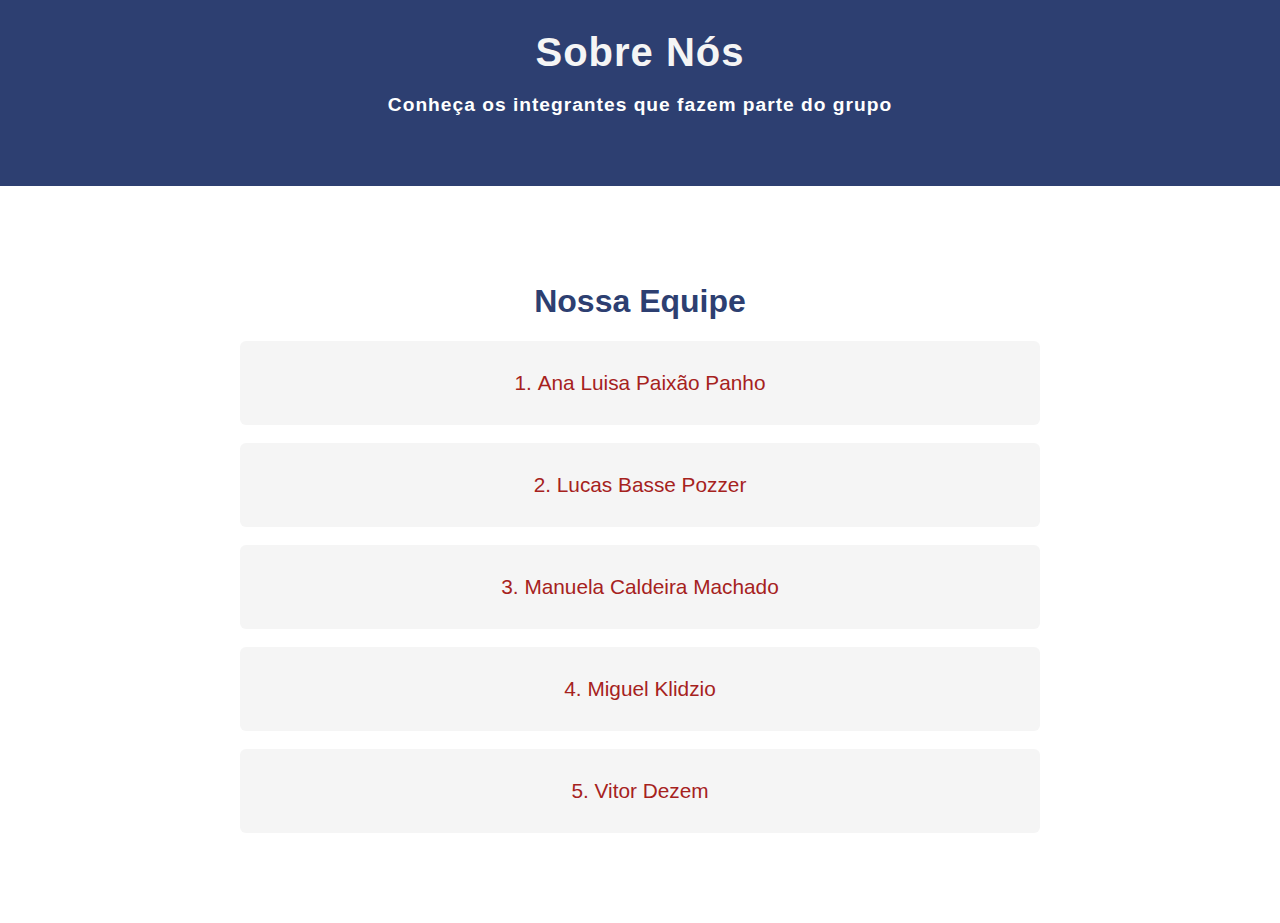
<file: index.html>
<!DOCTYPE html>
<html lang="pt-BR">
<head>
<title>Sobre Nós - Grupo 3</title>
<link rel="stylesheet" href="stilo.css">
</head>
<body>

<header>Sobre Nós
    <p>Conheça os integrantes que fazem parte do grupo</p>
</header>

<main>
    <h2>Nossa Equipe</h2>
    <ol>
        <li>Ana Luisa Paixão Panho</li>
        <li>Lucas Basse Pozzer</li>
        <li>Manuela Caldeira Machado</li>
        <li>Miguel Klidzio</li>
        <li>Vitor Dezem</li>
    </ol>
</main>

</body>

</html>
</file>
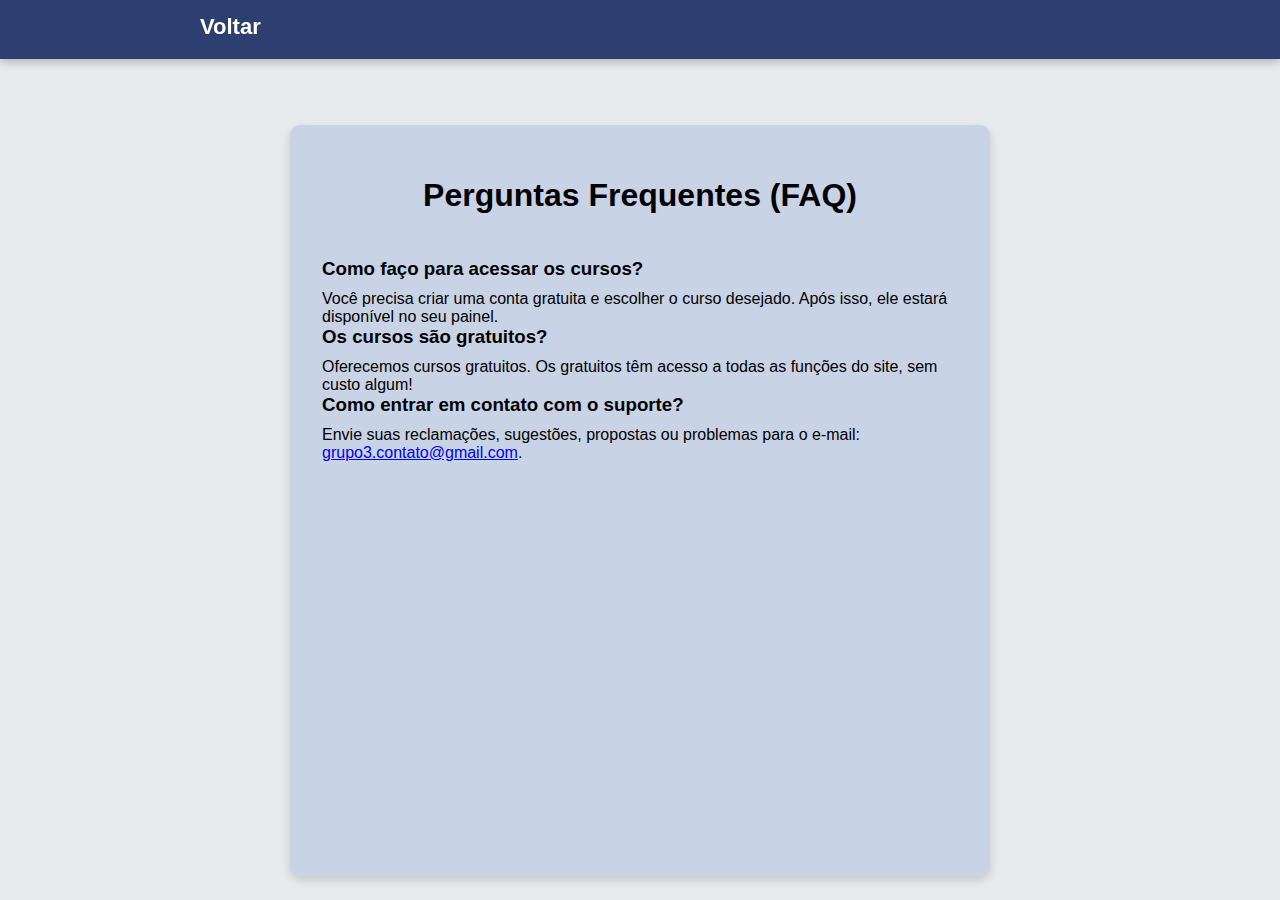
<file: ajuda.html>
<!DOCTYPE html>
<html lang="pt-BR">
<head>
    <title>Learn Fast - Central de ajuda</title>
    <link rel="stylesheet" href="estilo.css">
</head>
<body>
    <header class="cabecalho1">
      <ul class="voltar">
        <li><a href="index.html">Voltar</a></li>
      </ul>
    </header>
    <main class="main-content">
        <div class="faq-section">
            <h2>Perguntas Frequentes (FAQ)</h2>

            <div class="faq-item">
                <h3>Como faço para acessar os cursos?</h3>
                <p>Você precisa criar uma conta gratuita e escolher o curso desejado. Após isso, ele estará disponível no seu painel.</p>
            </div>

            <div class="faq-item">
                <h3>Os cursos são gratuitos?</h3>
                <p>Oferecemos cursos gratuitos. Os gratuitos têm acesso a todas as funções do site, sem custo algum!</p>
            </div>

            <div class="faq-item">
                <h3>Como entrar em contato com o suporte?</h3>
                <p>Envie suas reclamações, sugestões, propostas ou problemas para o e-mail: <a href="mailto:grupo3.contato@gmail.com">grupo3.contato@gmail.com</a>.</p>
            </div>
        </div>
    </main>

</body>
</html>
</file>
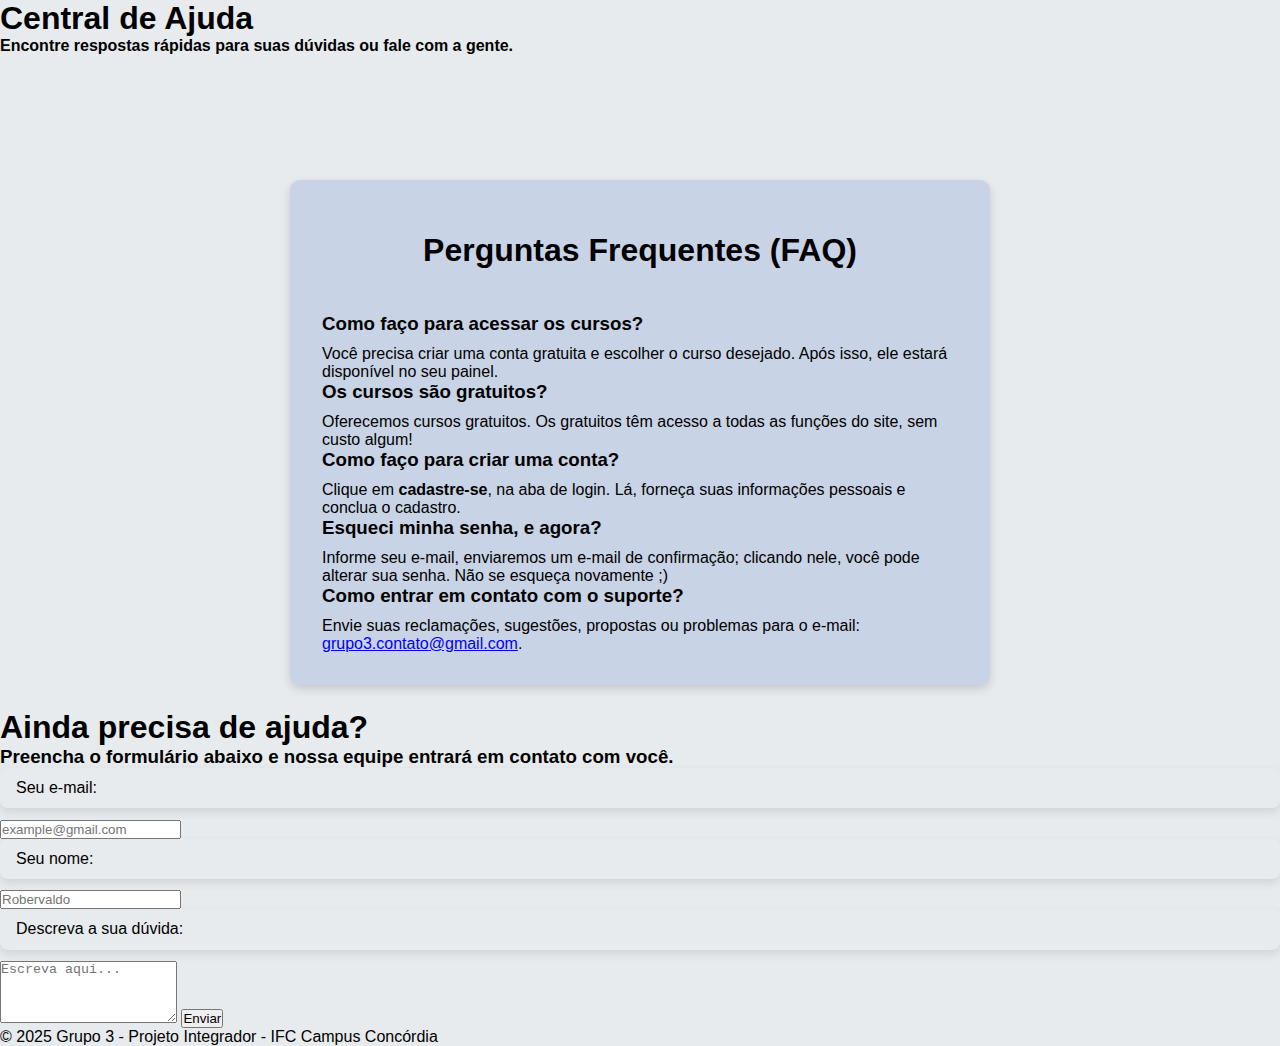
<file: Central_de_Ajuda_-_Learn_Fast.html>
<!DOCTYPE html>
<html lang="pt-BR">
<head>
    <title>Learn Fast - Central da Ajuda</title>
    <link rel="stylesheet" href="estilo.css">
</head>
<body>
    <header class="site-header">
        <div class="header-content">
            <h1>Central de Ajuda</h1>
            <h4>Encontre respostas rápidas para suas dúvidas ou fale com a gente.</h4>
        </div>
    </header>

    <main class="main-content">
        <div class="faq-section">
            <h2>Perguntas Frequentes (FAQ)</h2>

            <div class="faq-item">
                <h3>Como faço para acessar os cursos?</h3>
                <p>Você precisa criar uma conta gratuita e escolher o curso desejado. Após isso, ele estará disponível no seu painel.</p>
            </div>

            <div class="faq-item">
                <h3>Os cursos são gratuitos?</h3>
                <p>Oferecemos cursos gratuitos. Os gratuitos têm acesso a todas as funções do site, sem custo algum!</p>
            </div>

            <div class="faq-item">
                <h3>Como faço para criar uma conta?</h3>
                <p>Clique em <strong>cadastre-se</strong>, na aba de login. Lá, forneça suas informações pessoais e conclua o cadastro.</p>
            </div>

            <div class="faq-item">
                <h3>Esqueci minha senha, e agora?</h3>
                <p>Informe seu e-mail, enviaremos um e-mail de confirmação; clicando nele, você pode alterar sua senha. Não se esqueça novamente ;)</p>
            </div>

            <div class="faq-item">
                <h3>Como entrar em contato com o suporte?</h3>
                <p>Envie suas reclamações, sugestões, propostas ou problemas para o e-mail: <a href="mailto:grupo3.contato@gmail.com">grupo3.contato@gmail.com</a>.</p>
            </div>
        </div>
    </main>

    <footer class="site-footer">
        <div class="footer-contact">
            <h1>Ainda precisa de ajuda?</h1>
            <h3>Preencha o formulário abaixo e nossa equipe entrará em contato com você.</h3>

            <form class="contact-form">
                <label for="email">Seu e-mail:</label>
                <input type="email" id="email" name="email" placeholder="example@gmail.com" required>

                <label for="nome">Seu nome:</label>
                <input type="text" id="nome" name="nome" placeholder="Robervaldo" required>

                <label for="duvida">Descreva a sua dúvida:</label>
                <textarea id="duvida" name="duvida" rows="4" placeholder="Escreva aqui..." required></textarea>

                <button type="submit">Enviar</button>
            </form>

            <p>© 2025 Grupo 3 - Projeto Integrador - IFC Campus Concórdia</p>
        </div>
    </footer>
</body>
</html>
</file>
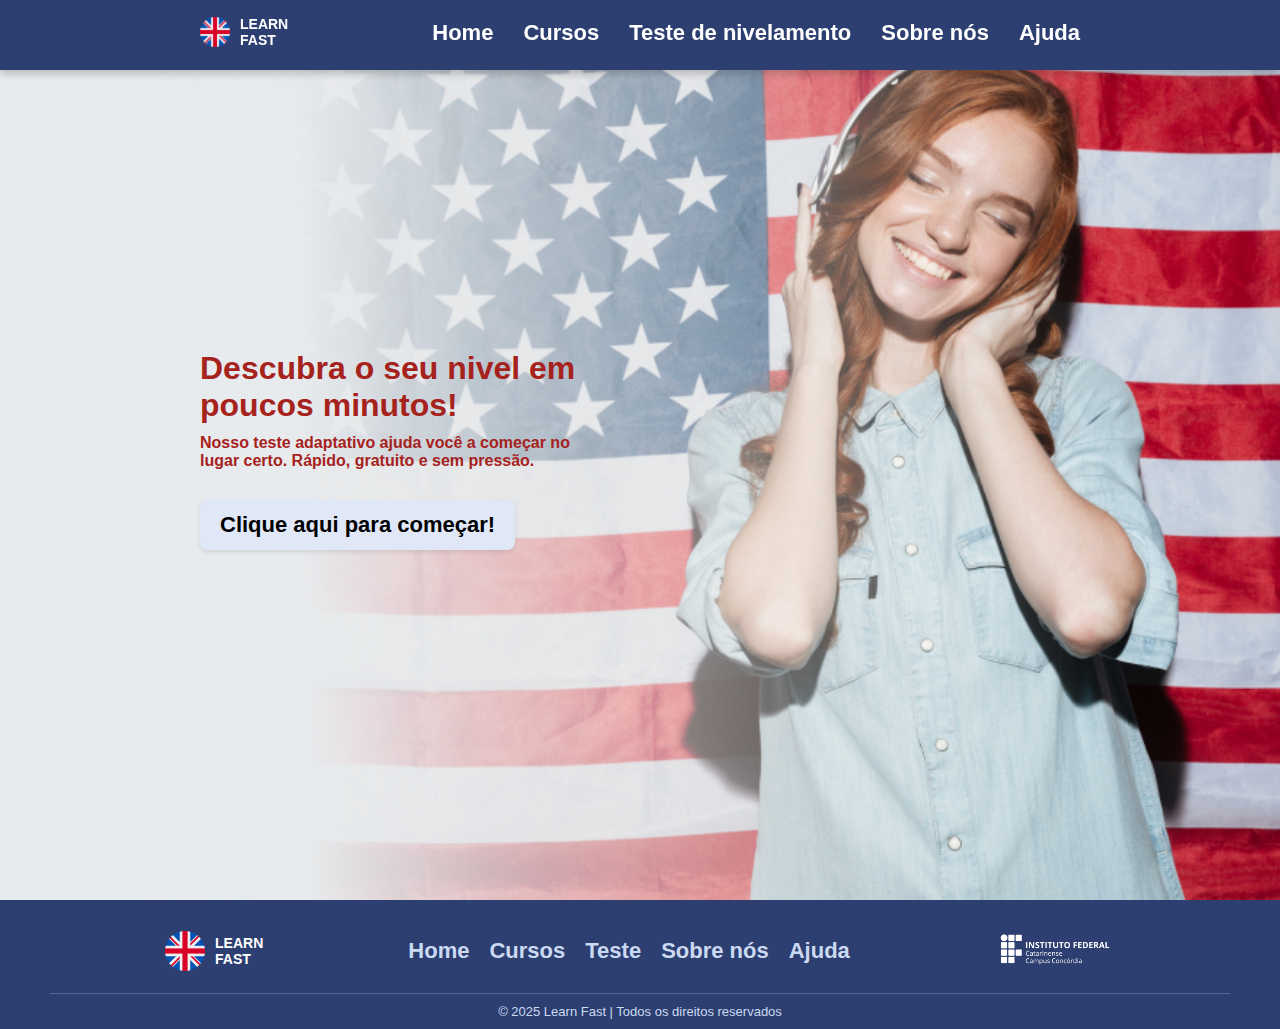
<file: pag-teste.html>
<!DOCTYPE html>
<html lang="pt-BR">
<head>
  <meta charset="UTF-8">
  <title>Learn Fast - Teste de Nivelamento</title>
  <link rel="stylesheet" href="estilo.css">
  <link rel="icon" type="image/x-icon" href="reino-unido.png">
</head>
<body class="bg-img4">
  <header class="cabecalho2">
    <div class="logo">
      <img src="reino-unido.png" alt="Logo Learn Fast">
      <span>LEARN <br>FAST</span>
    </div>
    <nav>
      <ul>
        <li><a href="index.html">Home</a></li>
        <li><a href="curso.html">Cursos</a></li>
        <li><a href="pag-teste.html">Teste de nivelamento</a></li>
        <li><a href="sobrenos.html">Sobre nós</a></li>
        <li><a href="ajuda.html">Ajuda</a></li>
      </ul>
    </nav>
  </header>
  <div class="hero3">
  <main class="container">
    <section class="text-content">
      <div class="titulo">  
      <h1>Descubra o seu nivel em poucos minutos!</h1>
      </div>
      <p>Nosso teste adaptativo ajuda você a começar no lugar certo. Rápido, gratuito e sem pressão.</p>
      <div class="buttons">
        <a href="teste.html" class="btn2">Clique aqui para começar!</a>
      </div>
    </section>
  </main>
  </div>
  <footer class="footer">
  <div class="footer-container">
    <div class="footer-logo">
      <img src="reino-unido.png" alt="Logo Learn Fast">
      <span>LEARN <br>FAST</span>
    </div>

    <nav class="footer-nav">
      <ul>
        <li><a href="index.html">Home</a></li>
        <li><a href="curso.html">Cursos</a></li>
        <li><a href="pag-teste.html">Teste</a></li>
        <li><a href="sobrenos.html">Sobre nós</a></li>
        <li><a href="ajuda.html">Ajuda</a></li>
      </ul>
    </nav>

    <div class="footer-extra">
      <img src="IFC Concórdia Horizontal BRANCO fundo transparente (1).png">
    </div>
  </div>

  <p class="footer-copy">&copy; 2025 Learn Fast | Todos os direitos reservados</p>
</footer>

</body>
</html>
</file>
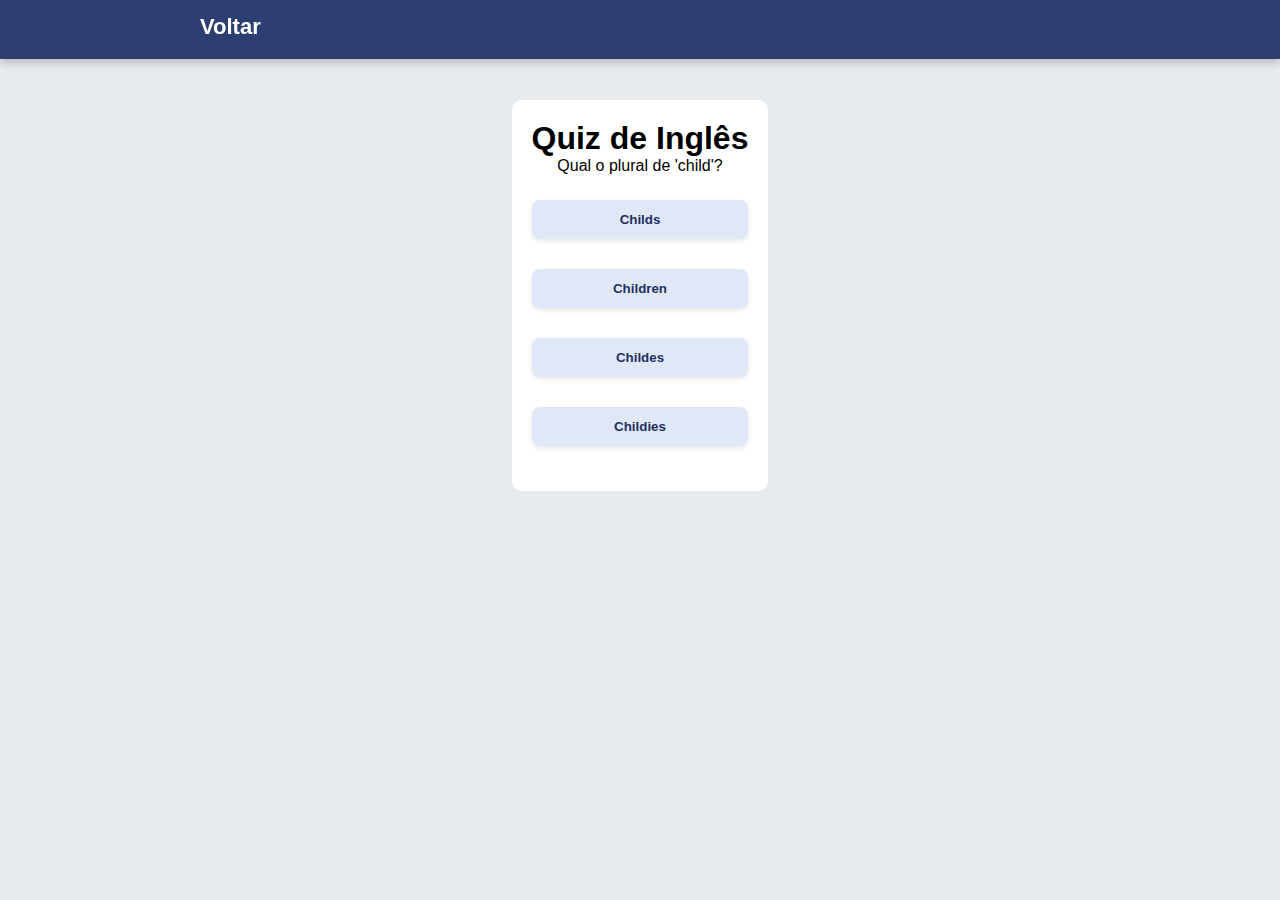
<file: quiz-basico.html>
<!DOCTYPE html>
<html lang="pt-BR">
<head>
  <meta charset="UTF-8" />
  <meta name="viewport" content="width=device-width, initial-scale=1.0" />
  <title>Quiz Básico</title>
  <link rel="stylesheet" href="estilo.css">
</head>
<body>
    <header class="cabecalho1">
      <ul class="voltar">
        <li><a href="básico.html">Voltar</a></li>
      </ul>
    </header>
  <div id="quiz-container2">
    <h1>Quiz de Inglês</h1>
    <div id="quiz">
      <p id="question">Carregando pergunta...</p>
      <div id="answer-buttons"></div>
      <button id="next-button" class="btn2">Próxima</button>
    </div>
    <p id="score"></p>
    <button id="restart-btn" class="btn2">Reiniciar Quiz</button>
  </div>

  <script>
    const questions = [
      {
        question: "Qual o plural de 'child'?",
        answers: ["Childs", "Children", "Childes", "Childies"],
        correct: "Children"
      },
      {
        question: "Como se diz 'cachorro' em inglês?",
        answers: ["Cat", "Dog", "Cow", "Duck"],
        correct: "Dog"
      },
      {
        question: "Qual o passado de 'go'?",
        answers: ["Go", "Goed", "Went", "Gone"],
        correct: "Went"
      },
      {
        question: "Qual a tradução de 'house'?",
        answers: ["Casa", "Carro", "Mesa", "Janela"],
        correct: "Casa"
      },
      {
        question: "Complete: 'I ___ a book.'",
        answers: ["Read", "Reads", "Reading", "Reeds"],
        correct: "Read"
      },
      {
        question: "Qual o artigo indefinido correto: '___ apple'?",
        answers: ["A", "An", "The", "Any"],
        correct: "An"
      },
      {
        question: "Como se diz 'Obrigado' em inglês?",
        answers: ["Please", "Sorry", "Thanks", "Welcome"],
        correct: "Thanks"
      },
      {
        question: "Qual o comparativo de 'big'?",
        answers: ["Bigger", "Biggest", "More Big", "Most Big"],
        correct: "Bigger"
      },
      {
        question: "Traduza: 'She is happy.'",
        answers: ["Ela está feliz", "Ele está triste", "Ela é bonita", "Ele está feliz"],
        correct: "Ela está feliz"
      },
      {
        question: "Qual a forma correta: 'There ___ many books.'",
        answers: ["Is", "Are", "Be", "Was"],
        correct: "Are"
      }
    ];

    const questionElement = document.getElementById("question");
    const answerButtons = document.getElementById("answer-buttons");
    const nextButton = document.getElementById("next-button");
    const scoreElement = document.getElementById("score");
    const restartButton = document.getElementById("restart-btn");

    let currentQuestionIndex = 0;
    let score = 0;

    function startQuiz() {
      currentQuestionIndex = 0;
      score = 0;
      scoreElement.textContent = "";
      restartButton.style.display = "none";
      nextButton.style.display = "none";
      showQuestion();
    }

    function showQuestion() {
      resetState();
      const currentQuestion = questions[currentQuestionIndex];
      questionElement.textContent = currentQuestion.question;

      currentQuestion.answers.forEach(answer => {
        const button = document.createElement("button");
        button.textContent = answer;
        button.classList.add("btn");
        button.addEventListener("click", () => selectAnswer(button, currentQuestion.correct));
        answerButtons.appendChild(button);
      });
    }

    function resetState() {
      nextButton.style.display = "none";
      while (answerButtons.firstChild) {
        answerButtons.removeChild(answerButtons.firstChild);
      }
    }

    function selectAnswer(selectedButton, correctAnswer) {
      const buttons = answerButtons.children;
      Array.from(buttons).forEach(button => {
        if (button.textContent === correctAnswer) {
          button.classList.add("correct");
        } else {
          button.classList.add("wrong");
        }
        button.disabled = true;
      });

      if (selectedButton.textContent === correctAnswer) {
        score += 10;
      }
      nextButton.style.display = "block";
    }

    function showScore() {
      questionElement.textContent = "Quiz finalizado!";
      scoreElement.textContent = `Sua pontuação: ${score} / ${questions.length * 10}`;
      restartButton.style.display = "block";
    }

    nextButton.addEventListener("click", () => {
      currentQuestionIndex++;
      if (currentQuestionIndex < questions.length) {
        showQuestion();
      } else {
        resetState();
        showScore();
      }
    });

    restartButton.addEventListener("click", startQuiz);

    startQuiz();
  </script>
</body>
</html>
</file>
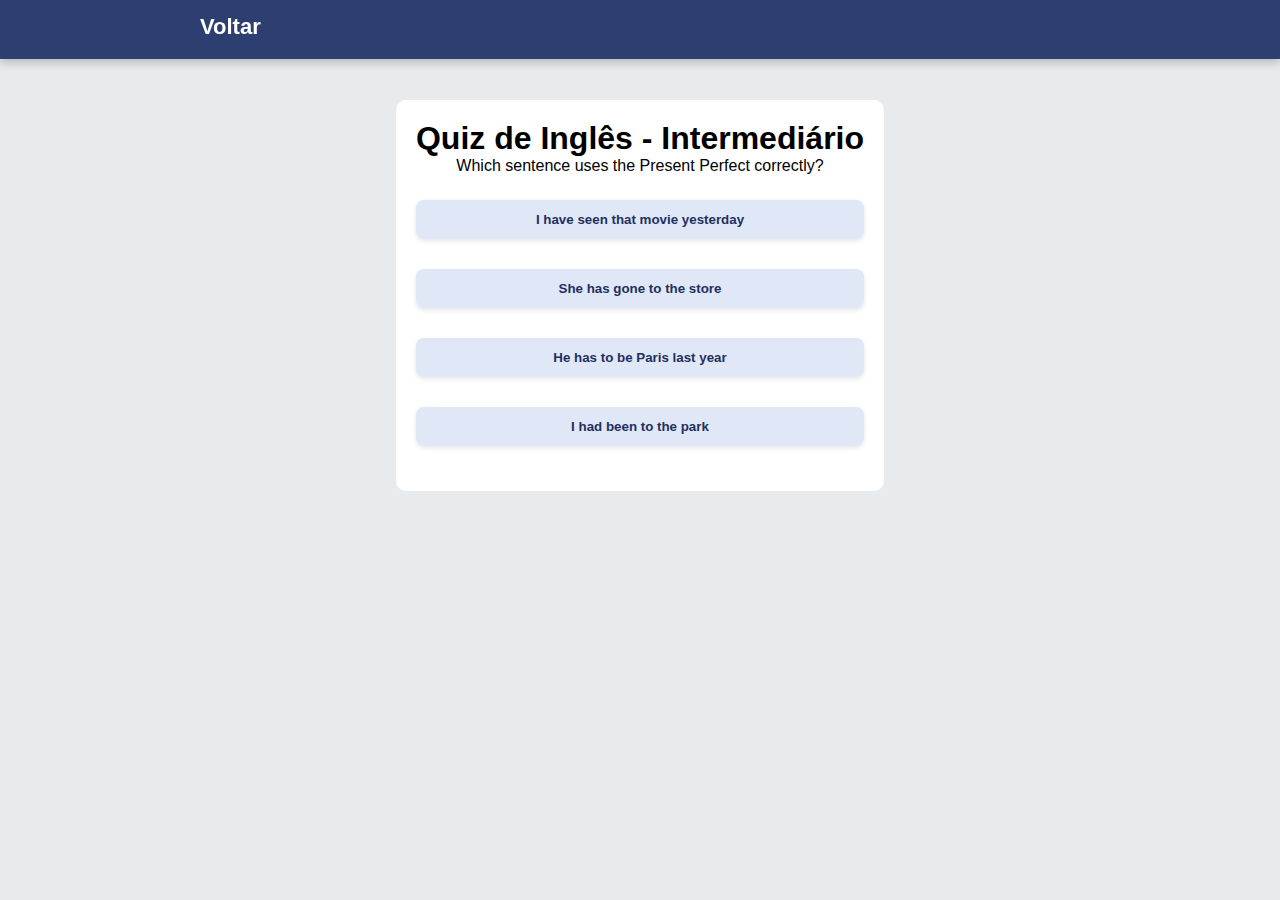
<file: quiz-intermediaro.html>
<!DOCTYPE html>
<html lang="pt-BR">
<head>
  <meta charset="UTF-8" />
  <meta name="viewport" content="width=device-width, initial-scale=1.0" />
  <link rel="stylesheet" href="estilo.css">
  <link rel="icon" type="image/x-icon" href="reino-unido.png">
  <title>Quiz Intermediário</title>
</head>
<body>
    <header class="cabecalho1">
      <ul class="voltar">
        <li><a href="intermediário.html">Voltar</a></li>
      </ul>
    </header>
  <div id= quiz-container2>
    <h1>Quiz de Inglês - Intermediário</h1>
    <div id="quiz">
      <p id="question">Carregando pergunta...</p>
      <div id="answer-buttons"></div>
      <button id="next-button" class="btn">Próxima</button>
    </div>
    <p id="score"></p>
    <button id="restart-btn" class="btn">Reiniciar Quiz</button>
  </div>

  <script>
    const questions = [
      {
        question: "Which sentence uses the Present Perfect correctly?",
        answers: [
          "I have seen that movie yesterday",
          "She has gone to the store",
          "He has to be Paris last year",
          "I had been to the park"
        ],
        correct: "She has gone to the store"
      },
      {
        question: "Which verb tense represents a continuous and ongoing action?",
        answers: ["Future simple", "Present Continuous", "Future Perfect", "Future Continuous"],
        correct: "Present Continuous"
      },
      {
        question: "Choose the correct sentence: ",
        answers: ["A cat can clean ourselves", "A cat can clean herself", "A cat can clean yourselves", "A cat can clean itself"],
        correct: "A cat can clean itself"
      },
      {
        question: "Complete: 'The population of the world is ____________.'",
        answers: ["Going", "Covering", "Finding", "Growing"],
        correct: "Growing"
      },
      {
        question: "Complete the sentence: 'She ____ a baby in july",
        answers: ["Has", "Had", "Haven't ", "Have"],
        correct: "Had"
      },
      {
        question: "Identify the correct form: 'He is ___ English for five years.'",
        answers: ["Study", "Studied", "Studies", "Studying"],
        correct: "Studying"
      },
      {
        question: "Complete: 'Things ______ a lot since October",
        answers: [
          "are changing",
          "has changed",
          "change",
          "have changed"
        ],
        correct: "have changed"
      },
      {
        question: "Complete the sentence: 'Andrew is always late. I am sure he ____ late for the party as well.'",
        answers: ["will be", "is going to be", "is not going to be", "will not be"],
        correct: "is going to be"
      },
      {
        question: "Which sentence is using Possesive Pronouns correctly?",
        answers: [
          "This pen is my",
          "I like that book. Is it your?",
          "Her name is Angela",
          "Theirs families came to the wedding"
        ],
        correct: "Her name is Angela"
      },
      {
        question: "How do you say: 'Feliz Dia dos Namorados' in English?",
        answers: [
          "Happy Valentine Day",
          "Happy Boyfriend Day",
          "Happy Valentine's Day",
          "Happy Dating Day"
        ],
        correct: "Happy Valentine's Day"
      }
    ];

    const questionElement = document.getElementById("question");
    const answerButtons = document.getElementById("answer-buttons");
    const nextButton = document.getElementById("next-button");
    const scoreElement = document.getElementById("score");
    const restartButton = document.getElementById("restart-btn");

    let currentQuestionIndex = 0;
    let score = 0;

    function startQuiz() {
      currentQuestionIndex = 0;
      score = 0;
      scoreElement.textContent = "";
      restartButton.style.display = "none";
      nextButton.style.display = "none";
      showQuestion();
    }

    function showQuestion() {
      resetState();
      const currentQuestion = questions[currentQuestionIndex];
      questionElement.textContent = currentQuestion.question;

      currentQuestion.answers.forEach(answer => {
        const button = document.createElement("button");
        button.textContent = answer;
        button.classList.add("btn");
        button.addEventListener("click", () => selectAnswer(button, currentQuestion.correct));
        answerButtons.appendChild(button);
      });
    }

    function resetState() {
      nextButton.style.display = "none";
      while (answerButtons.firstChild) {
        answerButtons.removeChild(answerButtons.firstChild);
      }
    }

    function selectAnswer(selectedButton, correctAnswer) {
      const buttons = answerButtons.children;
      Array.from(buttons).forEach(button => {
        if (button.textContent === correctAnswer) {
          button.classList.add("correct");
        } else {
          button.classList.add("wrong");
        }
        button.disabled = true;
      });

      if (selectedButton.textContent === correctAnswer) {
        score += 10;
      }
      nextButton.style.display = "block";
    }

    function showScore() {
      questionElement.textContent = "Quiz finalizado!";
      scoreElement.textContent = `Sua pontuação: ${score} / ${questions.length * 10}`;
      restartButton.style.display = "block";
    }

    nextButton.addEventListener("click", () => {
      currentQuestionIndex++;
      if (currentQuestionIndex < questions.length) {
        showQuestion();
      } else {
        resetState();
        showScore();
      }
    });

    restartButton.addEventListener("click", startQuiz);

    startQuiz();
  </script>
</body>
</html>
</file>
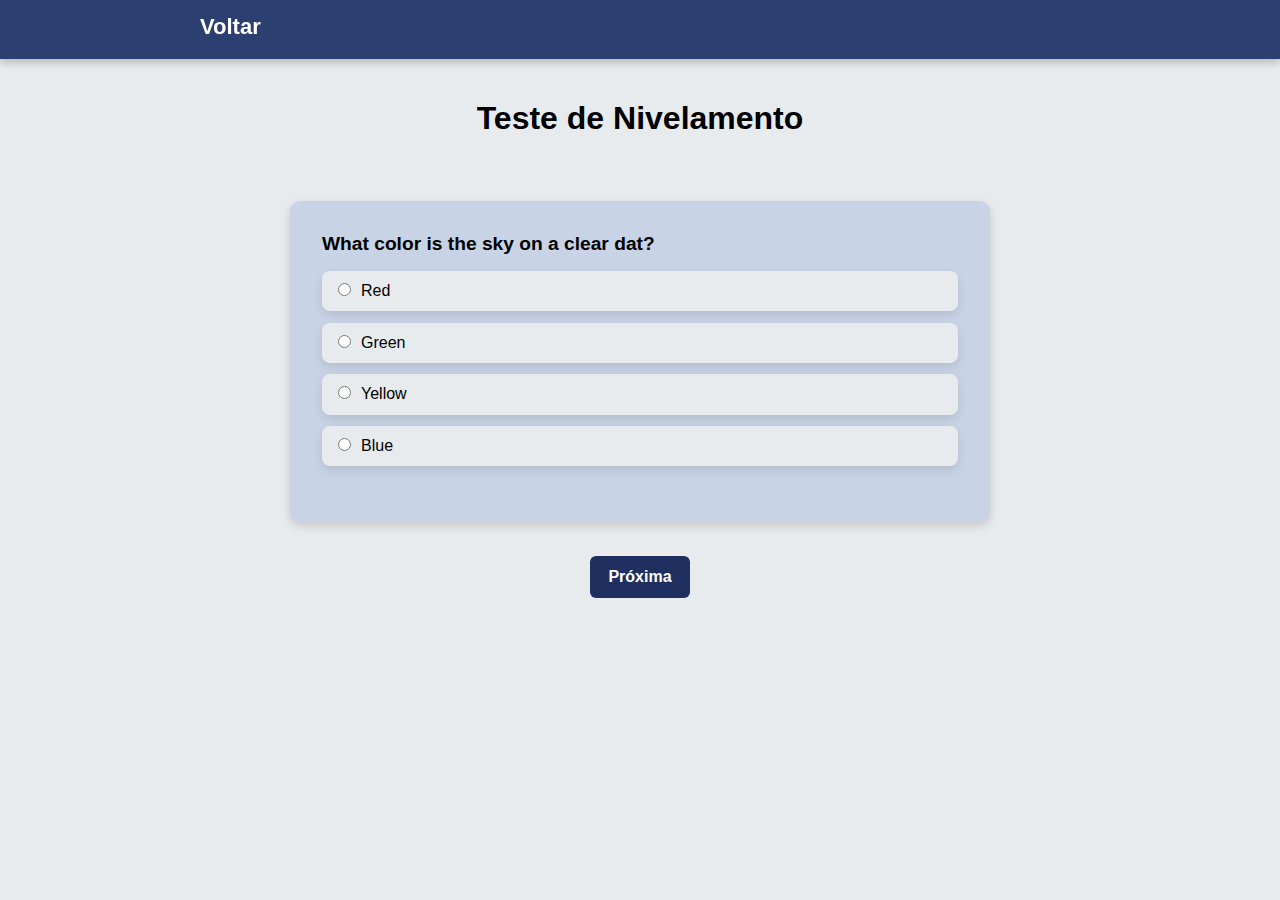
<file: teste.html>
<!DOCTYPE html>
<html lang="en">
<head>
  <meta charset="UTF-8">
  <title>Teste de Nivelamento</title>
  <link rel="stylesheet" href="estilo.css">
  <link rel="icon" type="image/x-icon" href="reino-unido.png">
</head>
<body>
  <header class="cabecalho1">
    <ul class="voltar">
      <li><a href="pag-teste.html">Voltar</a></li>
    </ul>
  </header>
  <h2>Teste de Nivelamento</h2>
  <div id="quiz-container"></div>
  <button id="next-button" class="hidden">Próxima</button>
  <div id="result" class="hidden"></div>

  <script>
    const bloco1 = [
      {
        question: "What color is the sky on a clear dat?", 
        options: [
          "Red", 
          "Green", 
          "Yellow", 
          "Blue"],
        answer: 3
      },
      {
        question: "How do you form the negative of the sentence: 'She likes apples'?", 
        options: [
          "She doesn't like apples",
          "She don't like apples",
          "She not like apples",
          "She does like apples"
        ],
        answer: 0
      },
      {
        question: "Choose the correct sentence in past tense:", 
        options: [
          "He go to school yesterday.", 
          "He went to school yesterday.", 
          "He gone to school yesterday.", 
          "He goes to school yesterday."],
        answer: 1
      },
      {
        question: "Choose the correct option to complete: 'I have lived here ___ five years.'", 
        options: ["during", "since", "for", "from"],
        answer: 2
      }
    ];

    const bloco2 = [
      {
        question: "What color are the swirls?:", 
        options: [
          "Red, blue and yellow.",
          "Red, black and yellow.",
          "Pink, grey and blue.",
          "Green, orange and red."
        ],
        answer: 0,
        audio: "https://essential.com.br/wp-content/uploads/2023/10/audio-5-1.ogg?_=5"
      },
      {
        question: "What is Sara's daughter name?:", 
        options: [
          "Amy",
          "Emma",
          "Sofia",
          "Mia"
        ],
        answer: 3,
        audio: "https://essential.com.br/wp-content/uploads/2023/10/audio-3-1.ogg?_=3"
      },
      {
        question: "Qual é o sentimento descrito no aúdio?", 
        options: [
          "Medo",
          "Luto",
          "Raiva",
          "Desgosto"
        ],
        answer: 1,
        audio: "https://essential.com.br/wp-content/uploads/2024/02/Grief.mp3?_=2"
      },
      {
        question: "Com quem Emily vai passar um tempo?", 
        options: [
          "Com os tios",
          "Com a mãe",
          "Com os amigos",
          "Com os avós"
        ],
        answer: 0,
        audio: "https://essential.com.br/wp-content/uploads/2024/02/back-to-the-start.mp3?_=10"
      }
    ];

    let currentBlock = bloco1;
    let blockIndex = 0;
    let block1Score = 0;
    let block2Score = 0;
    let currentQuestionIndex = 0;

    const container = document.getElementById('quiz-container');
    const nextButton = document.getElementById('next-button');
    const resultDiv = document.getElementById('result');

    function renderQuestion() {
      if (currentQuestionIndex >= currentBlock.length) {
        nextButton.style.display = 'none';
        showResult();
        return;
      }

      const questionData = currentBlock[currentQuestionIndex];
      container.innerHTML = '';
      container.style.display = 'block';

      const block = document.createElement('div');
      block.className = 'question-block';

      const q = document.createElement('p');
      q.textContent = questionData.question;
      block.appendChild(q);

      if (questionData.audio) {
        const audio = document.createElement('audio');
        audio.controls = true;
        audio.src = questionData.audio;
        block.appendChild(audio);
      }

      questionData.options.forEach((option, i) => {
        const label = document.createElement('label');
        label.style.display = 'block';

        const input = document.createElement('input');
        input.type = 'radio';
        input.name = 'option';
        input.value = i;

        label.appendChild(input);
        label.appendChild(document.createTextNode(option));
        block.appendChild(label);
      });

      container.appendChild(block);
      nextButton.style.display = (currentQuestionIndex < currentBlock.length) ? 'block' : 'none';
    }

    function handleNext() {
      const selected = document.querySelector('input[name="option"]:checked');
      if (!selected) {
        alert("Selecione uma resposta.");
        return;
      }

      const answer = parseInt(selected.value);
      if (currentBlock[currentQuestionIndex].answer === answer) {
        if (blockIndex === 0) block1Score++;
        else block2Score++;
      }

      currentQuestionIndex++;

      if (blockIndex === 0 && currentQuestionIndex === 2 && block1Score === 0) {
        blockIndex = 1;
        currentBlock = bloco2;
        currentQuestionIndex = 0;
        renderQuestion();
        return;
      }

      if (blockIndex === 1 && currentQuestionIndex === 2 && block2Score === 0) {
        nextButton.style.display = 'none';
        showResult();
        return;
      }

      if (currentQuestionIndex < currentBlock.length) {
        renderQuestion();
      } else {
        if (blockIndex === 0) {
          blockIndex = 1;
          currentBlock = bloco2;
          currentQuestionIndex = 0;
          renderQuestion();
        } else {
          nextButton.style.display = 'none';
          showResult();
        }
      }
    }

    function showResult() {
      container.innerHTML = '';
      container.style.display = 'none';
      nextButton.style.display = 'none';
      resultDiv.classList.remove('hidden');

      let nivel = 'Básico';
      if ((block1Score + block2Score) >= 4) {
        nivel = 'Intermediário';
      }

      resultDiv.innerHTML = `<h3>Seu nível é: ${nivel}</h3>`;
    }

    nextButton.addEventListener('click', handleNext);
    renderQuestion();
  </script>
</body>
</html>
</file>
<file: stilo.css>
body {
    font-family: Arial, Helvetica, sans-serif;
    margin: 0;
    padding: 0;
    background-color: #ffffff; 
    color: #000000;
}

header {
    background-color: #2d3f71; 
    color: #f5f5f5;
    text-align: center;
    padding: 30px 0;
    font-size: 2.5rem; 
    font-weight: bold;
    letter-spacing: 1px;
}

main {
    max-width: 800px;
    margin: 50px auto;
    padding: 20px;
    text-align: center;
}

h2   {
    font-size: 2rem;
    color: #2d3f71;
    margin-bottom: 10px;
}

p {
    font-size: 1.2rem;
    color: #ffffff;
    margin-bottom: 40px;
}

ol {
    list-style-position: inside;
    font-size: 1.3rem;
    color: #000000;
    padding: 0;
}

ol li {
    margin: 18px 0;
    background-color: #f5f5f5; 
    color: #a6221d;
    padding: 30px;
    border-radius: 6px;
}
</file>
<file: estilo.css>
html, body {
  height: 100%;
  margin: 0;
  display: flex;
  flex-direction: column;
}

main {
  flex: 1; 
}

* {
  margin: 0;
  padding: 0;
  box-sizing: border-box;
}

.cabecalho1,
.cabecalho2 {
  background-color: #2d3f71;
  display: flex;
  justify-content: space-between;
  align-items: center;
  margin-bottom: 12px;
  margin-top: 0;
  padding-top: 0px !important;
  padding: 16px 200px;
  color: white;
  position: fixed;
  font-size: 38px;
  top: 0;
  left: 0;
  right: 0;
  box-shadow: 0 4px 8px rgba(0, 0, 0, 0.2);
}


.logo {
  display: flex;
  align-items: center;
  gap: 10px;
  margin-bottom: 6px;
  margin-top: 16px;
}

.logo img {
  width: 30px;
  size: 22px;
}

.logo span {
  font-weight: bold;
  font-size: 14px;
}

nav {
  display: flex;
  align-items: center;
  vertical-align: baseline;
}


nav ul {
  list-style: none;
  display: flex;
  gap: 30px;
  align-items: center;
  justify-content: center;
  margin-top: 0;
  padding-top: 0;
  vertical-align: baseline;
}

nav ul li {
  margin: 0;
}

nav ul li a {
  color: white;
  text-decoration: none;
  font-weight: bold;
  font-size: 22px;
  transition: opacity 0.3s;
}

nav ul li a:hover {
  opacity: 0.8;
}

.container {
  display: flex;
  margin: 40px auto;
  justify-content: flex-start;
  align-items: flex-start;
  padding: 50px 200px;
  gap: 50px;
}

.text-content {
  max-width: 45%;
  font-size: 22px;
}

.text-content h1 {
  font-size: 32px;
  color: #a6221d;
  margin-bottom: 10px;
  text-align: left;
}

.text-content p {
  font-size: 16px;
  color: #a6221d;
  font-weight: bold;
  margin-bottom: 30px;
  text-align: left;
}

.buttons {
  display: flex;
  flex-direction: column;
  gap: 15px;
}

.btn2 {
  background-color: #e0e8f8;
  color: #000000;
  text-decoration: none;
  font-weight: bold;
  padding: 12px 20px;
  border-radius: 8px;
  box-shadow: 0 2px 5px rgba(0,0,0,0.1);
  text-align: center;
  width: fit-content;
  transition: background-color 0.3s, transform 0.2s;
}

.btn2:hover {
  background-color: #cbdaf2;
  transform: translateY(-2px);
}

.image-content img {
  max-width: 500px;
  width: 100%;
  border-radius: 12px;
  box-shadow: 0 10px 20px rgba(0,0,0,0.2);
}


@media screen and (max-width: 900px) {
  .container {
    flex-direction: column;
    padding: 30px;
  }

  .text-content, .image-content img {
    max-width: 100%;
  }

  .text-content {
    margin-bottom: 20px;
  }

  .text-content h1 {
    font-size: 28px;
  }

  .text-content p {
    font-size: 16px;
  }
}


.voltar {
  list-style: none;
  display: flex;
  gap: 30px;
}

.voltar li a {
  color: white;
  text-decoration: none;
  font-weight: bold;
  font-size: 22px;
  transition: opacity 0.3s;
}

.voltar li a:hover {
  opacity: 0.8;
}

.container {
  display: flex;
  justify-content: space-between;
  align-items: center;
  padding: 50px 200px;
  min-height: 80vh;
}

body {
  background-color: #e8ebed;
  color: #000000;
  min-height: 100vh;
  padding: 0;
  font-family: "Segoe UI", Arial, sans-serif;
  margin: 0;
}

h2 {
  font-size: 2rem;
  color: #000000;
  margin-bottom: 1.5rem;
  text-align: center;
  padding-top: 100px;
}

#quiz-container {
  width: 100%;
  max-width: 700px;
  background-color: #C8D3E5;
  padding: 2rem;
  border-radius: 10px;
  margin: 40px auto 1.5rem auto;
  transition: 0.3s ease-in-out;
  box-shadow: 0 4px 10px rgba(0, 0, 0, 0.15);
  display: flex;
  flex-direction: column;
  align-items: flex-start;
}

#quiz-container:hover {
  transform: translateY(-2px);
}

.question-block {
  width: 100%;
  margin-bottom: 1.5rem;
}

.question-block p {
  font-size: 1.2rem;
  font-weight: 600;
  color: #000000;
  margin-bottom: 1rem;
}

label {
  display: block;
  background-color: #e8ebed;
  margin-bottom: 0.7rem;
  padding: 0.7rem 1rem;
  border-radius: 8px;
  cursor: pointer;
  transition: background 0.3s ease;
  box-shadow: 0 4px 10px rgba(0, 0, 0, 0.1);
}

label:hover {
  background-color: #dce4f0;
}

input[type="radio"] {
  margin-right: 10px;
  cursor: pointer;
}

#next-button {
  background-color: #C8D3E5;
  color: #000000;
  font-weight: bold;
  margin: 1rem auto;
  padding: 0.8rem 2rem;
  font-size: 1rem;
  border: none;
  border-radius: 8px;
  cursor: pointer;
  display: block;
  transition: background-color 0.3s ease, transform 0.2s;
}

#next-button:hover {
  background-color: #cbdaf2;
  transform: scale(1.03);
}

.hidden {
  display: none;
}

audio {
  display: block;
  margin-top: 1rem;
  margin-bottom: 1rem;
  width: 100%;
}

#result {
  width: 100%;
  max-width: 700px;
  background-color: #C8D3E5;
  padding: 1.5rem;
  border-radius: 10px;
  box-shadow: 0 4px 10px rgba(0, 0, 0, 0.15);
  margin: 1rem auto;
  text-align: center;
  animation: fadeIn 0.5s ease-in-out;
}

#result h3 {
  font-size: 1.5rem;
  color: #27ae60;
}


@keyframes fadeIn {
  from {
    opacity: 0;
    transform: translateY(10px);
  }
  to {
    opacity: 1;
    transform: translateY(0);
  }
}


@media screen and (max-width: 600px) {
  #quiz-container,
  #result {
    padding: 1rem;
  }

  h2 {
    font-size: 1.5rem;
    padding-top: 100px;
  }

  #next-button {
    width: 100%;
    font-size: 1rem;
  }

  .question-block p {
    font-size: 1rem;
  }
}


.container2 {
  display: flex;
  margin: 120px auto;
  justify-content: flex-end;
  align-items: flex-end;
  padding: 70px 50px;
  gap: 50px;
}

.text-content2 h1 {
  font-size: 40px;
  color: #a02c2c;
  margin-bottom: 10px;
  text-align: right;
  padding: 10px 200px;
}

.text-content2 a{
  text-decoration: none;
  color: #a02c2c;
}


.main-content {
  width: 100%;
  max-width: 700px;
  background-color: #C8D3E5;
  padding: 2rem;
  border-radius: 10px;
  margin: 125px auto 1.5rem auto;
  transition: 0.3s ease-in-out;
  box-shadow: 0 4px 10px rgba(0, 0, 0, 0.15);
  font-weight: medium;
}

.faq-section h2 {
  padding: 20px
}

.main-content h2 {
  padding:20px;
}

.main-content ol {
  padding: 15px
}

.main-content p {
  padding-top: 10px
}

#quiz-container2 {
  max-width: 500px;
  margin: 100px auto;
  padding: 20px;
  text-align: center;
  background-color: #fff;
  border-radius: 10px; /* Sombra leve */
}

#quiz-container2 h1,
#quiz-container2 p {
  text-align: center;
}

#answer-buttons {
  display: flex;
  flex-direction: column;
  gap: 10px;
  margin-top: 15px;
}


#next-button {
  display: block;
  margin: 20px auto 0 auto;
}

#restart-btn {
  display: block;
  margin: 20px auto 0 auto;
}

.btn:hover {
  background-color: #d0dff3;
}

.btn,
#next-button,
#restart-btn {
  padding: 12px 18px;
  margin-top: 10px;
  border: none;
  border-radius: 6px;
  background-color: #1f3060;
  color: #fff;
  font-weight: bold;
  cursor: pointer;
  transition: background-color 0.3s ease;
}

.btn:hover,
#next-button:hover,
#restart-btn:hover {
  background-color: #324a8a;
}


.correct {
  background-color: #4CAF50 !important;
  color: #fff !important;
}

.wrong {
  background-color: #E74C3C !important;
  color: #fff !important;
}

#score {
  font-size: 18px;
  margin-top: 15px;
  font-weight: bold;
  color: #1f3060;
}

.btn {
  display: block;
  width: 100%;
  margin-bottom: 10px;
  background-color: #e0e8f8;
  color: #1f3060;
  text-decoration: none;
  font-weight: bold;
  padding: 12px 20px;
  border-radius: 8px;
  box-shadow: 0 2px 5px rgba(0, 0, 0, 0.1);
  text-align: center;
  transition: background-color 0.3s, transform 0.2s;
  border: none;
  cursor: pointer;
}

.btn:hover {
  background-color: #cbdaf2;
  transform: translateY(-2px);
}

.text-content3 h1 {
  text-align: left;
  font-size: 20px;
}

.text-content3 a {
  text-decoration: none;
  color: #a02c2c;
  text-align: left;
}

.container3 {
  display: flex;
  margin: 120px auto;
  justify-content: flex-start;
  align-items: flex-start;
  padding: 50px 200px;
}

.text-content3 h2 {
  color: #a02c2c;
  text-align: left;
  font-size: 50px;
  margin-bottom: 0;
}

.footer {
  background-color: #2d3f71;
  color: white;
  padding: 30px 50px 10px 50px;
  width:100%;
  margin-top: auto;
}

.footer-container {
  display: flex;
  justify-content: space-evenly;
  align-items: center;
  flex-wrap: wrap;
  gap: 30px;
}

.footer-logo {
  display: flex;
  align-items: center;
  gap: 10px;
  font-weight: bold;
  font-size: 14px;
}

.footer-logo img {
  width: 40px;
}

.footer-nav ul {
  list-style: none;
  display: flex;
  gap: 20px;
}

.footer-nav ul li a {
  color: #cbdaf2;
  text-decoration: none;
  font-weight: bold;
  transition: opacity 0.3s;
}

.footer-nav ul li a:hover {
  opacity: 0.8;
}

.footer-extra img {
  width: 120px;
}

.footer-copy {
  text-align: center;
  margin-top: 20px;
  font-size: 13px;
  color: #cbdaf2;
  border-top: 1px solid rgba(255,255,255,0.2);
  padding-top: 10px;
}

.hero {
  background-image: url(menina.feliz.png);
  background-size: cover;
  background-repeat: no-repeat;
  background-position: center;
  min-height: 100vh; 
  display: flex;
  justify-content: center;
  align-items: center;
}

.hero2 {
  background-image: url(menino.guardachuva.png);
  background-size: cover;
  background-repeat: no-repeat;
  background-position: center;
  min-height: 100vh;
  display: flex;
  justify-content: center;
  align-items: center;
}

.hero3 {
  background-image: url(menina.comfone.png);
  background-size: cover;
  background-repeat: no-repeat;
  background-position: center;
  min-height: 100vh;
  display: flex;
  justify-content: center;
  align-items: center;
}

.hero4 {
  background-image: url(menina.computador.png);
  background-size: cover;
  background-repeat: no-repeat;
  background-position: center;
  min-height: 100vh;
  display: flex;
  justify-content: center;
  align-items: center;
}

.hero5 {
  background-image: url(estudando.png);
  background-size: cover;
  background-repeat: no-repeat;
  background-position: center;
  min-height: 100vh;
  display: flex;
  justify-content: center;
  align-items: center;
}
</file>
